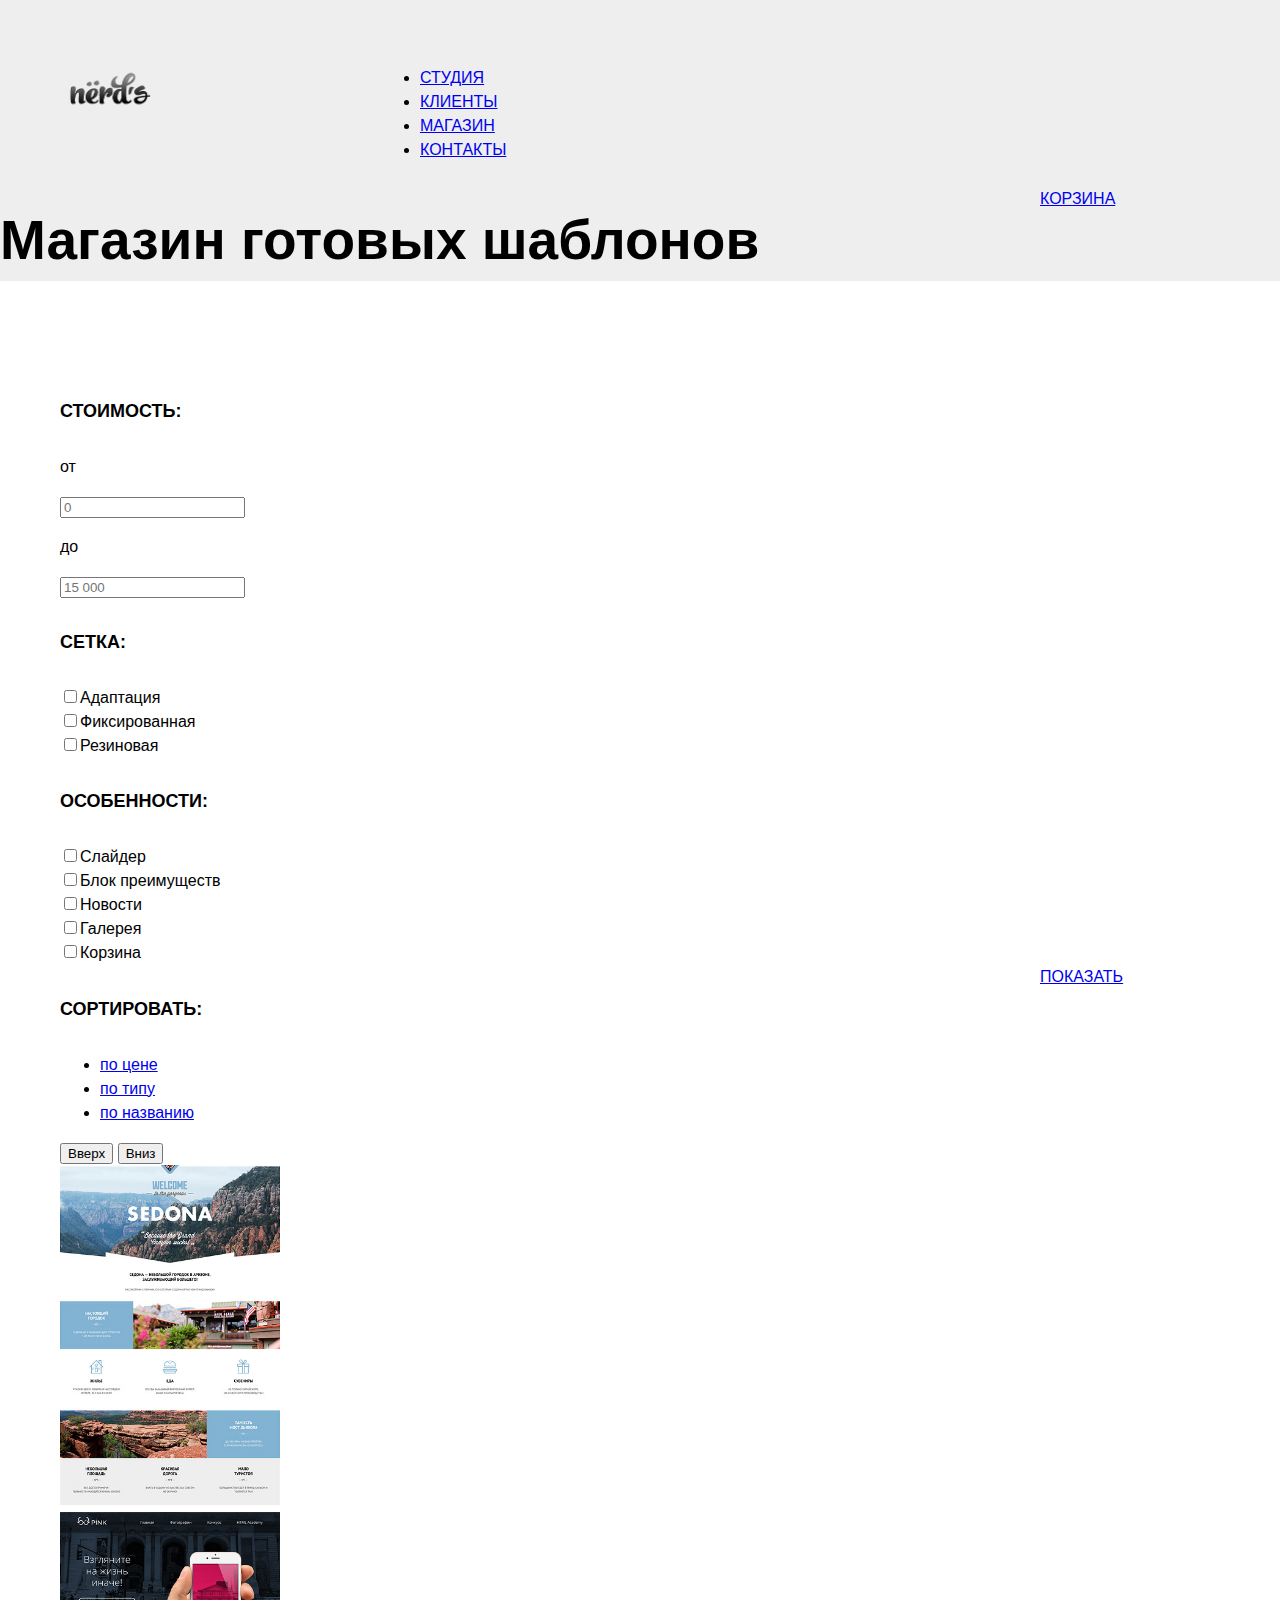
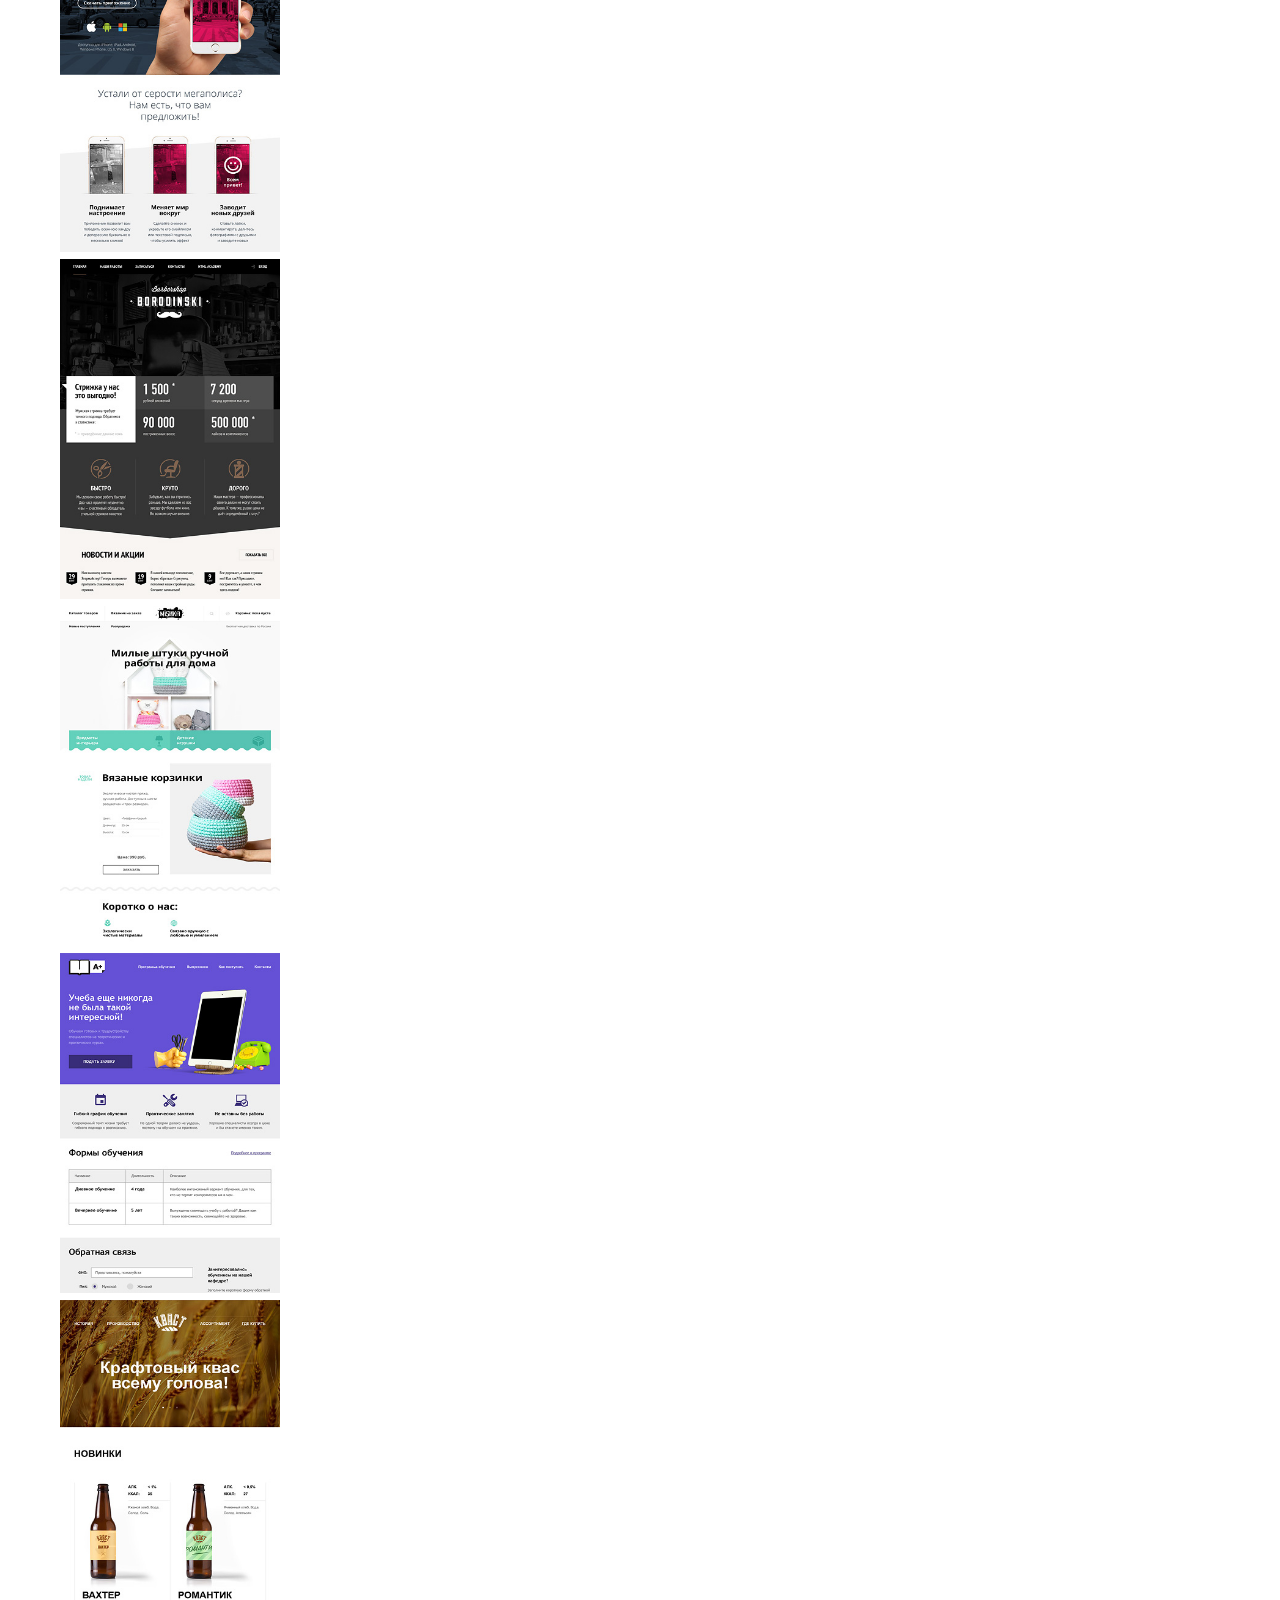
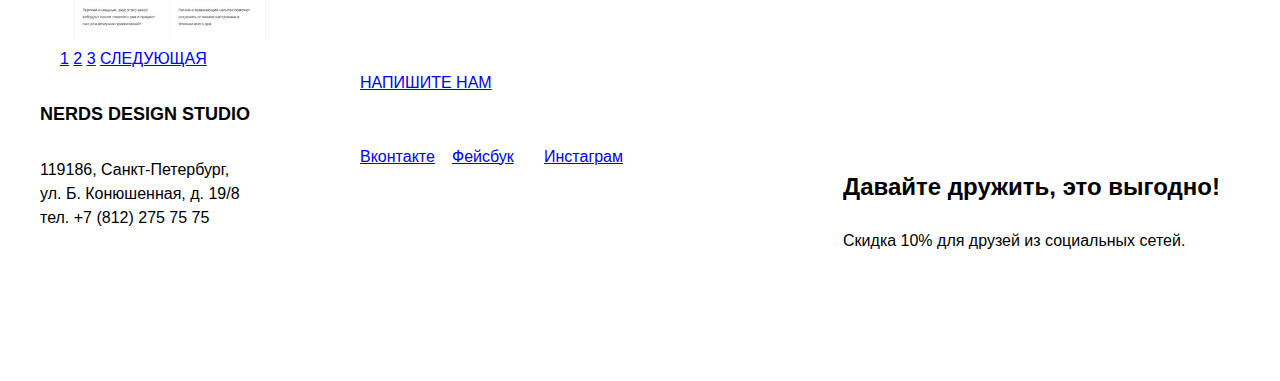
<file: catalog.html>
<!DOCTYPE html>
<html lang="ru">
  <head>
      <meta charset="utf-8">
      <link href="css/style.css" rel="stylesheet">
      <title>HTML Academy: Нёрдс</title>
  </head>

	<body>
  	<header class="main-header">
  		<div class="container">
  			<div class="navbar">
          <div class="header-logo">
  				  <img src="img/nerd's-logo.jpg" width="100" height="50" alt="Логотип дизайн студии NERDS"/>
          </div>

  		    <nav class="main-navigation">
  			   <ul>
  				  <li>
  					 <a href="#">СТУДИЯ</a>
  				  </li>
  				  <li>
  					 <a href="#">КЛИЕНТЫ</a>
  				  </li>
  				  <li>
  					 <a href="#">МАГАЗИН</a>
  				  </li>
  				  <li>
  					 <a href="#">КОНТАКТЫ</a>
  				  </li>
  			   </ul>
  		    </nav>

  	      <div class="user-block">
  			   <a class="login" href="#">КОРЗИНА</a>
  		    </div>
        </div>
      </div>
  		
  		<h1>Магазин готовых шаблонов</h1>
  	</header>

    <div class="container">
      <div class="catalog-content-left">  
        <form class="filter-form" action="\echo" method="post"> 
          <h5>СТОИМОСТЬ:</h5>
  		      <p>от</p>
  		      <input type="text" name="price" value="" placeholder="0"/>
  		      <p>до</p>
  		      <input type="text" name="price" value="" placeholder="15 000"/>
  				
  		    <h5>СЕТКА:</h5> 		
  		      <input type="checkbox" name="frame1" value="adaptation">Адаптация<br>
  		      <input type="checkbox" name="frame2" value="fixed">Фиксированная<br>
			     <input type="checkbox" name="frame3" value="rubber">Резиновая<br>
  		
  		    <h5>ОСОБЕННОСТИ:</h5>
            <input type="checkbox" name="feature1" value="slider">Слайдер<br>
            <input type="checkbox" name="feature2" value="block of advantages">Блок преимуществ<br>
            <input type="checkbox" name="feature3" value="news">Новости<br>
            <input type="checkbox" name="feature4" value="gallery">Галерея<br>
            <input type="checkbox" name="feature5" value="basket">Корзина<br>

  		    <div class="user-block">
  			   <a class="login" href="#">ПОКАЗАТЬ</a>
  		    </div>
        </form>
      </div> 
  	
      <div class="catalog-content-right">
        <form class="sort-form" action="\echo" method="get">
  		    <h5>СОРТИРОВАТЬ:</h5>
  			 <ul>
  				  <li>
  					 <a href="#">по цене</a>
  				  </li>
  				  <li>
  					 <a href="#">по типу</a>
  				  </li>
  				  <li>
  					 <a href="#">по названию</a>
  				 </li>
  			 </ul>
  		      
         <button class="button">Вверх</button>
  		   <button class="butto">Вниз</button>
        </form>   

  	    <div class="gallery">
          <div class="gallery-item">
  			   <img src="img/img-sedona.jpg" width="220" height="340" alt="Пример шаблона Седона"/>
  		    </div>

  		    <div class="gallery-item">
  			   <img src="img/img-pink.jpg" width="220" height="340" alt="Пример шаблона Пинк"/>
  		    </div>

  		    <div class="gallery-item">
  			   <img src="img/img-barbershop.jpg" width="220" height="340" alt="Пример шаблона Бородинский"/>
  		    </div>

  		    <div class="gallery-item">
  			   <img src="img/img-mishka.jpg" width="220" height="340" alt="Пример шаблона Мишка"/>
  		    </div>

  		    <div class="gallery-item">
  			   <img src="img/img-aplus.jpg" width="220" height="340" alt="Пример шаблона A+»"/>
  		    </div>

  		    <div class="gallery-item">
  			   <img src="img/img-kvast.jpg" width="220" height="340" alt="Пример шаблона КВАСТ"/>
          </div>
  	   </div>

        <div class="pagination">
          <a href="#page1">1</a>
          <a href="#page2">2</a>
          <a href="#page3">3</a>
          <a href="#">СЛЕДУЮЩАЯ</a>
        </div>
      </div>
    </div>
	
    <div class="our-contacts"> 
      <div class="map">
        <div class="our-contacts-info">
          <h5 class="our-contacts-title">NERDS DESIGN STUDIO</h5>
          <p>119186, Санкт-Петербург,<br>
          ул. Б. Конюшенная, д. 19/8<br>
          тел. +7 (812) 275 75 75</p>  
        </div>
      </div>

      <div class="write-us-button">
        <a class="login" href="#">НАПИШИТЕ НАМ</a>
      </div>
    </div>

    <footer class="main-footer">
      <div class="container">
        <div class="footer-social">
          <a class="social-btn social-btn-vk" href="#">Вконтакте</a>
          <a class="social-btn social-btn-fb" href="#">Фейсбук</a>
          <a class="social-btn social-btn-inst" href="#">Инстаграм</a>
        </div>

        <div class="footer-info">
          <h3>Давайте дружить, это выгодно!</h3>
          <p>Скидка 10% для друзей из социальных сетей.</p>
        </div>
      </div>
    </footer>
  </body>
</html>
</file>
<file: css/style.css>
html,
body {
	margin: 0;
	padding: 0;
}

body {
	background-color: #ffffff; 
	line-height: 1.5;
	font-family: "Roboto", Arial, sans-serif;
	color: #000000;	
}

/* Headings */
h1,h2 {
	font-weight: medium;
}

h3,h4,h5,h6 {
	font-weight: bold;
}
h1 {
	font-size: 55px;
}
h2 {
	font-size: 45px;
}
h3 {
	font-size: 24px;
}
h4 {
	font-size: 36px;
}
h5,h6 {
	font-size: 18px;
}

.container {
	padding-top: 50px;
	width: 1160px;
	margin-left: auto;
	margin-right: auto;
}

.clearfix::after {
	content: "";
	display: table;
	clear: both;
}

/*main-header*/

.main-header {
	background-color: #eeeeee;
	width: 100%;
	min-height: 115px;
	margin-left: 0;
}

.header-logo {
	float: left;
	width: 180px;
	min-height: 100px;
	margin-right: 180px;
}

.main-navigation {
	margin-bottom: 25px;
}

.block1, .block2, .block3 {
	float: left;
	margin-right: 50px;
	min-height: 100px;
}

.block4:last-child {
	float: left;
	width: 85px;
	margin-right: 0px;
}

.user-block {
	float: right;
	width: 180px;
	margin-left: 50;
}

/*slider*/

.slider {
	float: left;
	width: 390px;
	height: auto;
	margin-right: 50px; 
	margin-bottom: 25px;
}

.slider-img {
	float: right;
	width: 600px; 
	height: 413;
	margin-right: 70px;
}

/*features*/

.features-item { 
	float: left; 
	width: 300px; 
	min-height: 350px; 
	margin-right: 100px;
	margin-bottom: 85px;  
}

.features-item:last-child {
	margin-right: 0;
}

/*about-us*/

.container-about-us {
	
}

.about-us-left {
	float: left;
	width: 650px;
	min-height: 370px;
	margin-bottom: 80px; 
}

.about-us-right {
	float: right;
	width: 350px;
	min-height: 410px;
}

.table{
	display: table;
	background-color: #ffffff;
	border-color: #ffffff;
	padding: 0;
	border-spacing: 5px;
}

.row {
	display: table-row;
}

.cell {
	display: table-cell;
}

/* our-clients */

.our-clients {
	float: left;
	min-height: 180px;
	margin-left: 40px;
	margin-bottom: 85px;
}

.column-1,
.column-2 {
	float: left;
	width: 200px;
	margin-right: 100px;
}

.column-3 {
	float: left;
	width: 190px;
	margin-right: 120px;
}

.column-4 {
	float: right;
	margin-right: : 0;
}

.clearfix::after {
	content: "";
	display: table;
	clear: both;
}

/*our-contacts*/

.container-our-contacts {
	display: inline-block;
	width: 1440px;
	height: 420px;
	margin-right: 1px;
	margin-bottom: 85px;
}

.map {
	background-position: 0 -100 50%;
	background-repeat: no-repeat center;
	background: url("/img/img-map.jpg") 
	margin-top: -80px;
	
}

.our-contacts-info {
	float: left;
	width: 320px;
	height: 310px;
	margin-left: 40px;
}


/*footer*/

.footer {
	min-height: auto;
}

.container-footer {
	float: left;
}

.social-btn {
	float: left;
	width: 80px;
	height: 80px;
	margin-right: 12px;
}

.footer-info {
	float: right;
}
</file>
